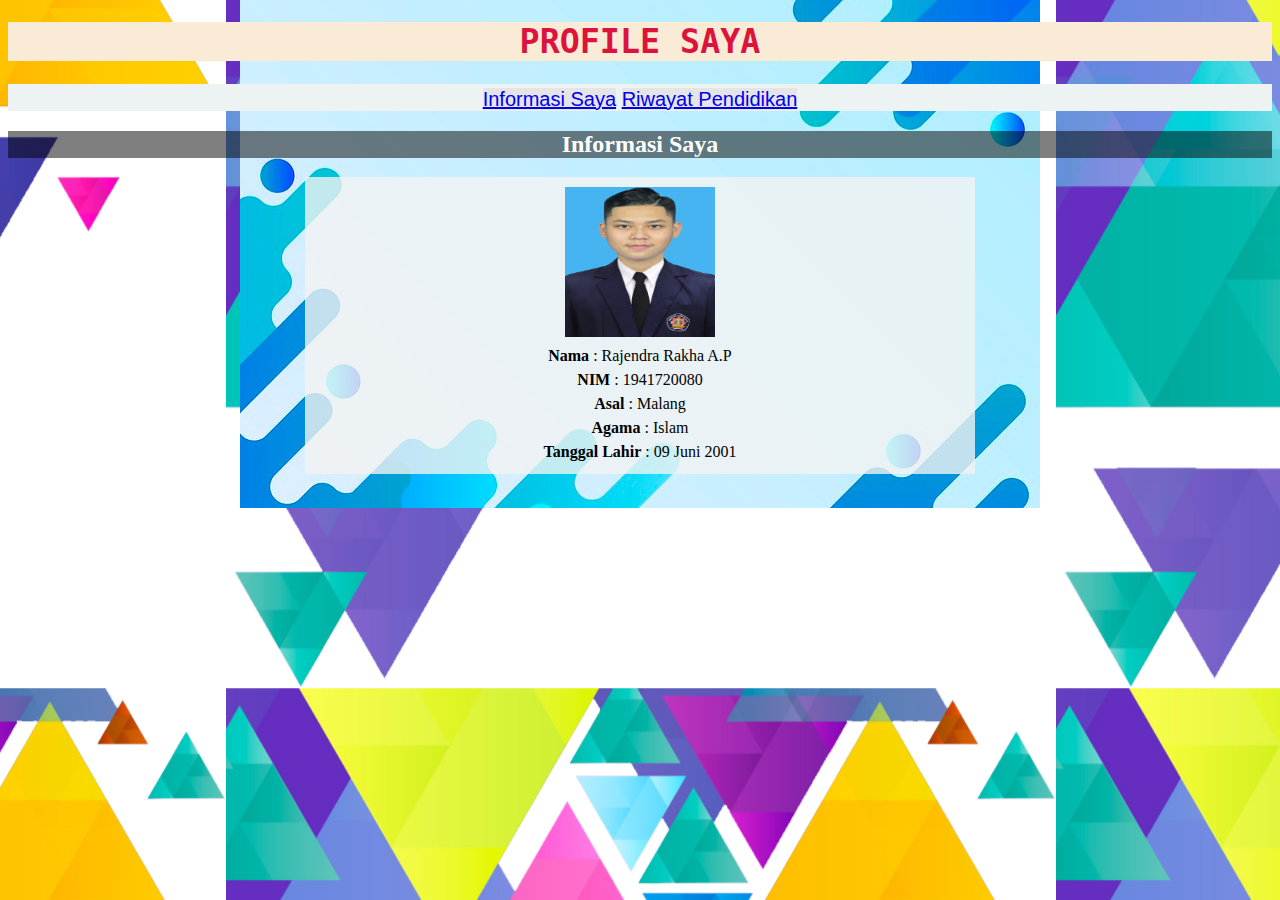
<file: index.html>
<!DOCTYPE html>
<html>
<head>

  <title>WELCOME TO MY PROFILE</title>
  <link rel="stylesheet" type="text/css" href="style1.css">
</head>

<body>
  <h1>PROFILE SAYA</h1>
  <div class="menu">
    <a href="index.html" class="button">Informasi Saya</a>
    <a href="pendidikan.html" class="button">Riwayat Pendidikan</a>
  </div>

  <h2>Informasi Saya</h2>
  
  <p>
    <img src="1941720080.png" alt="Foto Saya" style="width:150px; height: 150px;"><br>
    <b>Nama</b> : Rajendra Rakha A.P<br>
    <b>NIM</b> : 1941720080<br>
    <b>Asal</b> : Malang<br>
    <b>Agama</b> : Islam<br>
    <b>Tanggal Lahir</b> : 09 Juni 2001<br>
   
  </p>

</body>
</html>
</file>
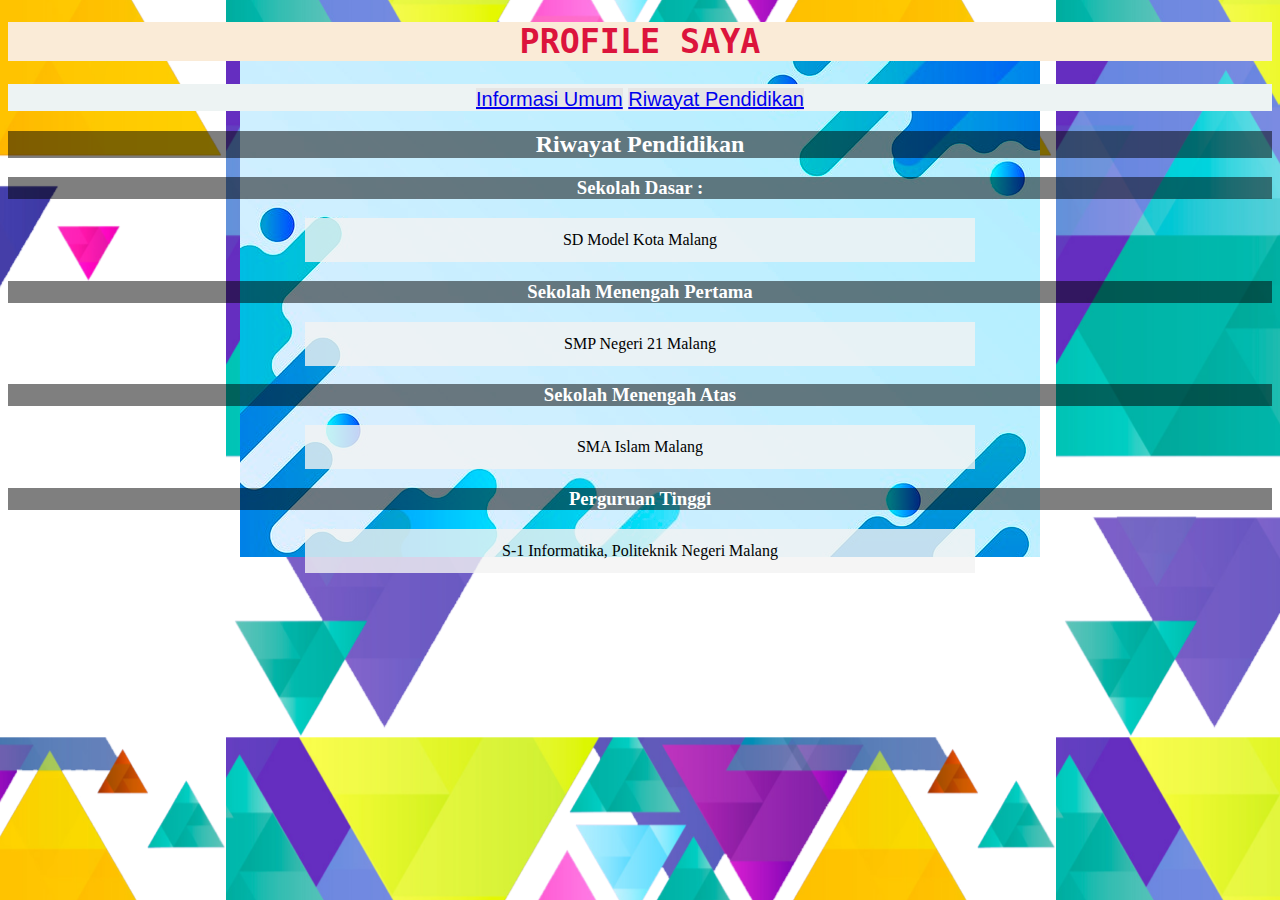
<file: pendidikan.html>
<!DOCTYPE html>
<html>
<head>
	<title>WELCOME TO MY PROFILE</title>
	<link rel="stylesheet" type="text/css" href="style1.css">
</head>

<body>
  <h1>PROFILE SAYA</h1>
  <div class="menu">
    <a href="index.html" class="button">Informasi Umum</a>
    <a href="pendidikan.html" class="button">Riwayat Pendidikan</a>

  </div>

  <h2>Riwayat Pendidikan</h2>
  <h3>Sekolah Dasar :</h3>
  <p>
    SD Model Kota Malang
  </p>
  <h3>Sekolah Menengah Pertama</h3>
  <p>
   SMP Negeri 21 Malang
   <h3>Sekolah Menengah Atas</h3>
   <p>
     SMA Islam Malang
   </p>
   <h3>Perguruan Tinggi</h3>
   <p>
     S-1 Informatika, Politeknik Negeri Malang
   </p>

 </body>
 </html>
</file>
<file: style1.css>
body {
	background-image: url("baground.jpg"),url("vektor.png");
	background-repeat: no-repeat,repeat;
	background-attachment: fixed,;
	background-position: 50% 50%;
}

h1 {
	text-align: center;
	font-family: monospace;
	color: #DC143C;
	font-size: 25pt;
	background-color:#FAEBD7;
}

h2 {
	text-align: center;
	color: white;
	background-color: rgba(0,0,0,0.5);
}
h3 {
	text-align: center;
	color: white;
	background-color: rgba(0,0,0,0.5);
}

p {
	font-size: 12pt;
	line-height: 150%;
	padding:10px;
	background-color: rgba(242,242,242,0.8);
	width: 650px;
	text-align: center;
	margin: auto;
}


.menu {
	text-align: center;
	background-color: #EDF3F3;
    font-family: Arial, Helvetica;
    font-size:20px;
    padding-top: 3pt;
}


.button {
	background-color: #e5e5e5;
	
	border-color: black;
    transition-duration: 0.4s;
}

.button:hover {
	background-color: #bababa;
}
</file>
